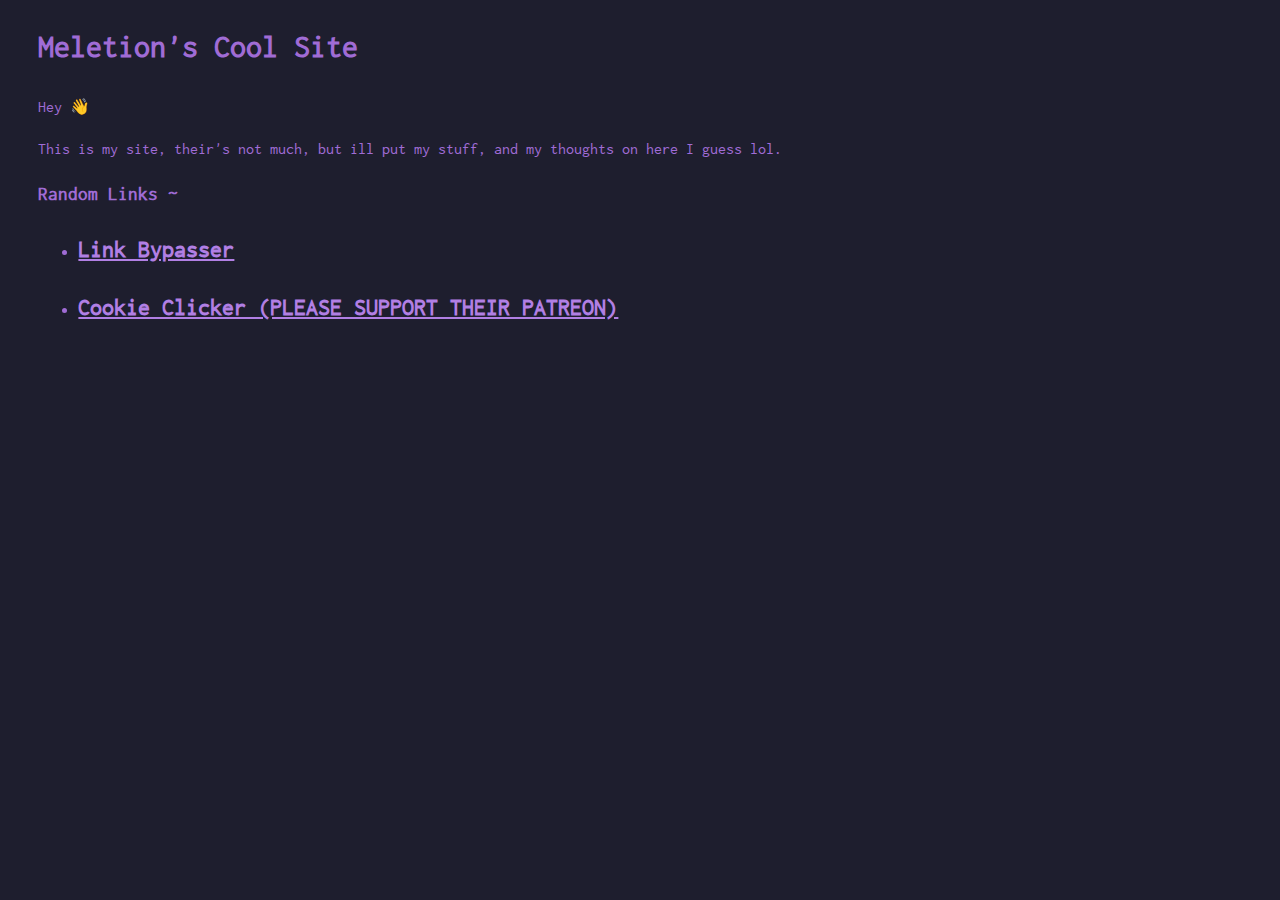
<file: index.html>
<!DOCTYPE html>
<html lang="en">
<head>
    <meta charset="UTF-8">
    <meta name="viewport" content="width=device-width, initial-scale=1.0">
    <title>Document</title>
    <link rel="stylesheet" href="/css/styles.css">
</head>
<body>
    <h1>Meletion's Cool Site</h1>
    <p>Hey 👋</p>
    <p>This is my site, their's not much, but ill put my stuff, and my thoughts on here I guess lol.</p>

    <h3>Random Links ~</h3>
    <ul>
        <li><h2><a href="linkbypasser/" target="_blank">Link Bypasser</a></h2></li>
        <li><h2><a href="cookieclicker/" target="_blank">Cookie Clicker (PLEASE SUPPORT THEIR PATREON)</a></h2></li>
    </ul>
   
</body>
</html>
</file>
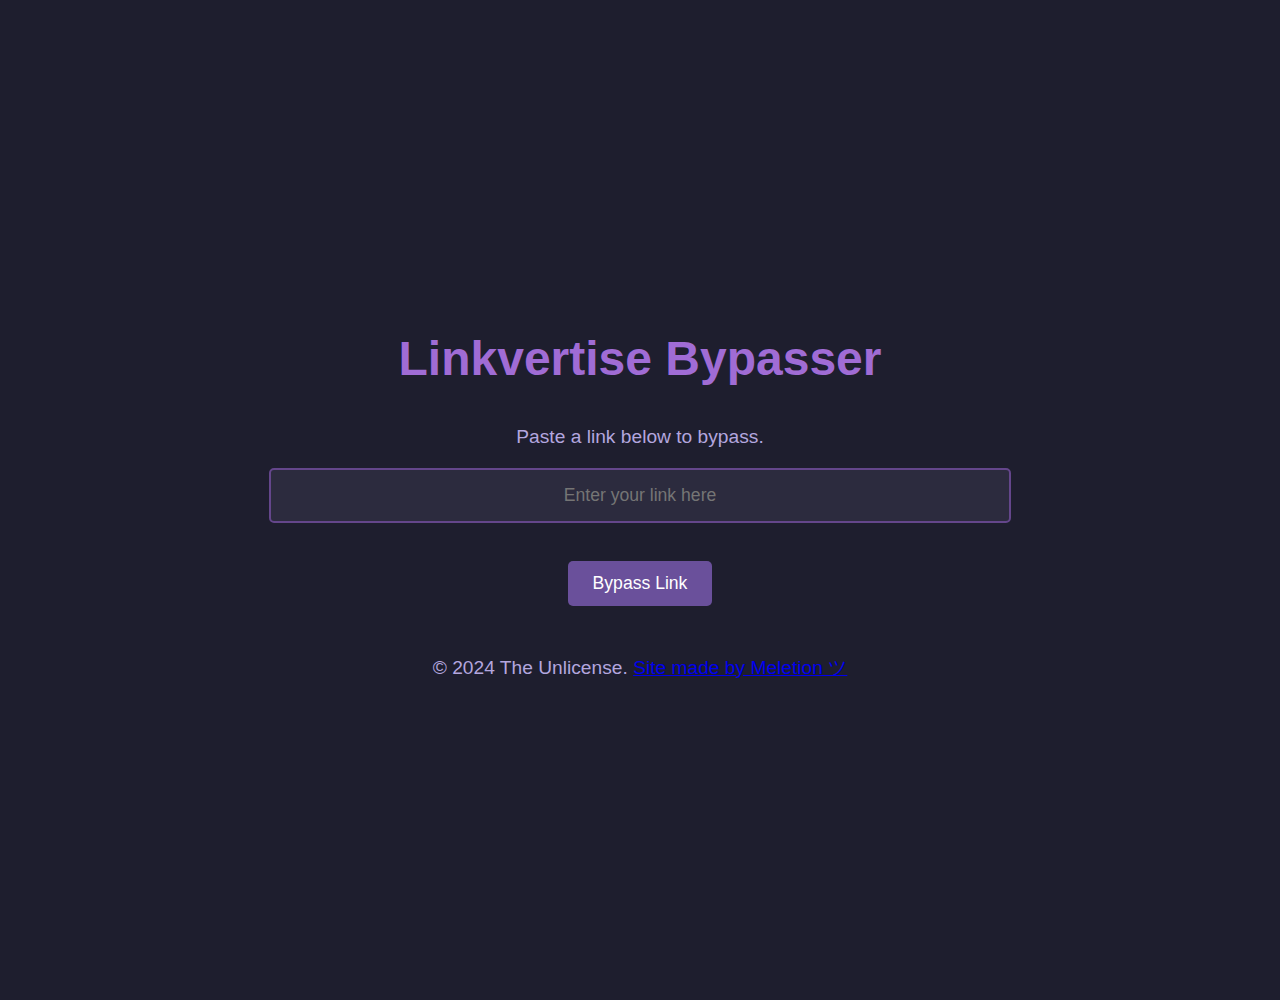
<file: linkbypasser/index.html>
<!DOCTYPE html>
<html lang="en">
<head>
  <meta charset="UTF-8">
  <meta name="viewport" content="width=device-width, initial-scale=1.0">
  <title>Link Bypasser</title>
  <style>
    /* Base Styling */
    body {
      background-color: #1e1e2e;
      font-family: 'Poppins', sans-serif;
      color: #d4c1f0;
      text-align: center;
      padding: 50px;
      margin: 0;
      height: 100vh;
      display: flex;
      justify-content: center;
      align-items: center;
      flex-direction: column;
    }
    h1 {
      color: #a06cd5;
      font-size: 3em;
      margin-bottom: 20px;
      animation: fadeInDown 1s ease-in-out;
    }
    p {
      color: #b3a6df;
      font-size: 1.2em;
      margin-bottom: 20px;
    }

    /* Input and Button Styling */
    input[type="text"] {
      width: 60%;
      padding: 15px;
      border: 2px solid #64468b;
      border-radius: 5px;
      margin-bottom: 20px;
      font-size: 1.1em;
      background-color: #2c2b3e;
      color: white;
      text-align: center;
      transition: transform 0.3s ease, box-shadow 0.3s ease;
    }
    input[type="text"]:focus {
      outline: none;
      box-shadow: 0 0 10px #6a509b;
      transform: scale(1.05);
    }
    input[type="text"]:hover {
      box-shadow: 0 0 15px #a06cd5;
    }
    
    button {
      background-color: #6a509b;
      color: white;
      padding: 12px 25px;
      font-size: 1.1em;
      border: none;
      border-radius: 5px;
      cursor: pointer;
      transition: background-color 0.3s ease, transform 0.3s ease, box-shadow 0.3s ease;
    }
    button:hover {
      background-color: #7d5fc1;
      transform: scale(1.05);
      box-shadow: 0 0 15px #a06cd5;
    }

    /* Result Box Styling */
    .result {
      margin-top: 20px;
      padding: 10px;
      background-color: #39364f;
      border-radius: 5px;
      display: none;
      animation: fadeInUp 1s ease-in-out;
    }
    .result a {
      color: #a06cd5;
      text-decoration: none;
      font-weight: bold;
      animation: glow 1.5s infinite;
      transition: color 0.3s ease, text-shadow 0.3s ease;
    }
    .result a:hover {
      color: #d4c1f0;
      text-shadow: 0 0 20px #d4c1f0, 0 0 30px #a06cd5;
    }

    /* Error Styling */
    .error {
      color: #ff5e5e;
      font-size: 1.2em;
      margin-top: 10px;
      animation: shake 0.4s ease-in-out;
    }

    /* Animations */
    @keyframes fadeInDown {
      from {
        opacity: 0;
        transform: translateY(-30px);
      }
      to {
        opacity: 1;
        transform: translateY(0);
      }
    }

    @keyframes fadeInUp {
      from {
        opacity: 0;
        transform: translateY(30px);
      }
      to {
        opacity: 1;
        transform: translateY(0);
      }
    }

    @keyframes shake {
      0% { transform: translateX(0); }
      25% { transform: translateX(-5px); }
      50% { transform: translateX(5px); }
      75% { transform: translateX(-5px); }
      100% { transform: translateX(0); }
    }

    @keyframes glow {
      0% { text-shadow: 0 0 5px #a06cd5, 0 0 10px #a06cd5; }
      50% { text-shadow: 0 0 15px #a06cd5, 0 0 30px #a06cd5; }
      100% { text-shadow: 0 0 5px #a06cd5, 0 0 10px #a06cd5; }
    }
  </style>
</head>
<body>

  <h1>Linkvertise Bypasser</h1>
  <p>Paste a link below to bypass.</p>

  <input type="text" id="linkInput" placeholder="Enter your link here" />
  <br>
  <button onclick="bypassLink()">Bypass Link</button>

  <div class="result" id="resultBox">
    <p>Bypassed Link:</p>
    <a id="bypassedLink" href="#" target="_blank"></a>
  </div>
  <p id="errorBox" class="error"></p>

  <p>&copy; 2024 The Unlicense. <a href="/">Site made by Meletion ツ </a></p>
  <script>
    async function bypassLink() {
      var inputLink = document.getElementById('linkInput').value;
      var resultBox = document.getElementById('resultBox');
      var bypassedLink = document.getElementById('bypassedLink');
      var errorBox = document.getElementById('errorBox');

      if (!inputLink) {
        alert('Please enter a valid link!');
        return;
      }

      resultBox.style.display = 'none';
      errorBox.textContent = '';

      try {
        const response = await fetch('https://bypass.pm/bypass2?url=' + encodeURIComponent(inputLink));
        const data = await response.json();

        if (data.success) {
          bypassedLink.href = data.destination;
          bypassedLink.textContent = data.destination;
          resultBox.style.display = 'block';
        } else {
          errorBox.textContent = data.msg || 'Failed to bypass the link. Please try again later.';
        }
      } catch (error) {
        errorBox.textContent = 'Error contacting API.';
      }
    }
  </script>

</body>
</html>
</file>
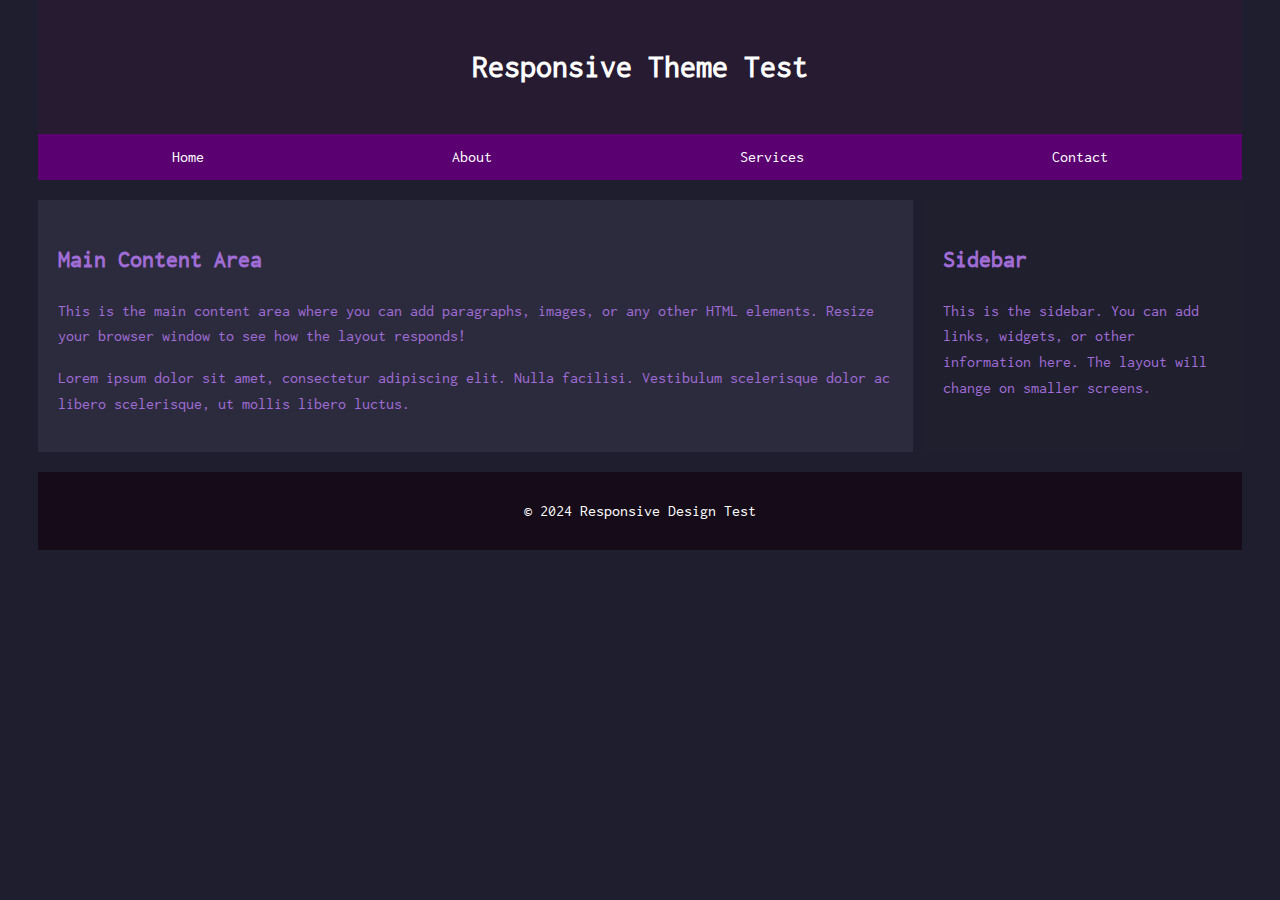
<file: themetest.html>
<!DOCTYPE html>
<html lang="en">
<head>
    <meta charset="UTF-8">
    <meta name="viewport" content="width=device-width, initial-scale=1.0">
    <title>Responsive Theme Test</title>
    <link rel="stylesheet" href="css/styles.css">
</head>
<body>

    <header>
        <h1>Responsive Theme Test</h1>
    </header>

    <nav>
        <ul>
            <li><a href="#">Home</a></li>
            <li><a href="#">About</a></li>
            <li><a href="#">Services</a></li>
            <li><a href="#">Contact</a></li>
        </ul>
    </nav>

    <div class="container">
        <main>
            <h2>Main Content Area</h2>
            <p>This is the main content area where you can add paragraphs, images, or any other HTML elements. Resize your browser window to see how the layout responds!</p>
            <p>Lorem ipsum dolor sit amet, consectetur adipiscing elit. Nulla facilisi. Vestibulum scelerisque dolor ac libero scelerisque, ut mollis libero luctus.</p>
        </main>

        <aside>
            <h2>Sidebar</h2>
            <p>This is the sidebar. You can add links, widgets, or other information here. The layout will change on smaller screens.</p>
        </aside>
    </div>

    <footer>
        <p>&copy; 2024 Responsive Design Test</p>
    </footer>

</body>
</html>
</file>
<file: css/styles.css>
@font-face {
    font-family: 'Inconsolata-Bold';
    src: url('/fonts/Inconsolata-Bold.ttf') format('truetype');
    font-weight: normal;
    font-style: normal;
}
@font-face {
    font-family: 'Inconsolata-Regular';
    src: url('/fonts/Inconsolata-Regular.ttf') format('truetype');
    font-weight: normal;
    font-style: normal;
}
body, head, html {
    font-family: Inconsolata-Regular;
    font-weight: 400;
    background-color: #1e1e2e;
    color: #a06cd5;
    margin: 0;
    padding: 0;
    box-sizing: border-box;
}

body {
    margin-left: 3vw;
    line-height: 1.6;
    margin-right: 3vw;
}

a {
    color: #b17fe4;
}

button {
    background-color: #6a509b;
    color: white;
    padding: 12px 25px;
    font-size: 1.1em;
    border: none;
    border-radius: 5px;
    cursor: pointer;
    transition: background-color 0.3s ease, transform 0.3s ease, box-shadow 0.3s ease;
}

button:hover {
    background-color: #7d5fc1;
    transform: scale(1.05);
    box-shadow: 0 0 15px #a06cd5;
}

input {
    width: 60%;
    padding: 15px;
    border: 2px solid #64468b;
    border-radius: 5px;
    margin-bottom: 20px;
    font-size: 1.1em;
    background-color: #2c2b3e;
    color: white;
    text-align: center;
    transition: transform 0.3s ease, box-shadow 0.3s ease;
}

input:focus {
    outline: none;
    box-shadow: 0 0 10px #6a509b;
}

input:hover {
    box-shadow: 0 0 15px #a06cd5;
}

/* Layout and Responsive Design Features */
header, footer {
    text-align: center;
    padding: 20px;
    background-color: #261b31;
    color: white;
}

nav {
    background-color: #5a0071;
    padding: 10px;
    margin-bottom: 20px;
}

nav ul {
    list-style: none;
    display: flex;
    justify-content: space-around;
    padding: 0;
    margin: 0;
}

nav ul li {
    margin: 0 5px;
}

nav ul li a {
    color: white;
    text-decoration: none;
}

.container {
    display: flex;
    flex-wrap: wrap;
}

main {
    flex: 3;
    padding: 20px;
    background-color: #2c2b3e;
    margin-right: 10px;
    color: #a06cd5;
}

aside {
    flex: 1;
    padding: 20px;
    background-color: #1f1f2e;
    color: #a06cd5;
}

footer {
    margin-top: 20px;
    background-color: #160b18;
    padding: 10px 10px 10px 10px;
}

/* Media Queries for Responsive Design */
@media (max-width: 768px) {
    .container {
        flex-direction: column;
    }

    nav ul {
        flex-direction: column;
    }

    main {
        margin-right: 0;
    }
}

/* Optional media queries for even smaller devices */
@media (max-width: 480px) {
    input {
        width: 100%;
    }

    button {
        width: 100%;
    }

    body {
        margin-left: 1vw;
    }
}
</file>
